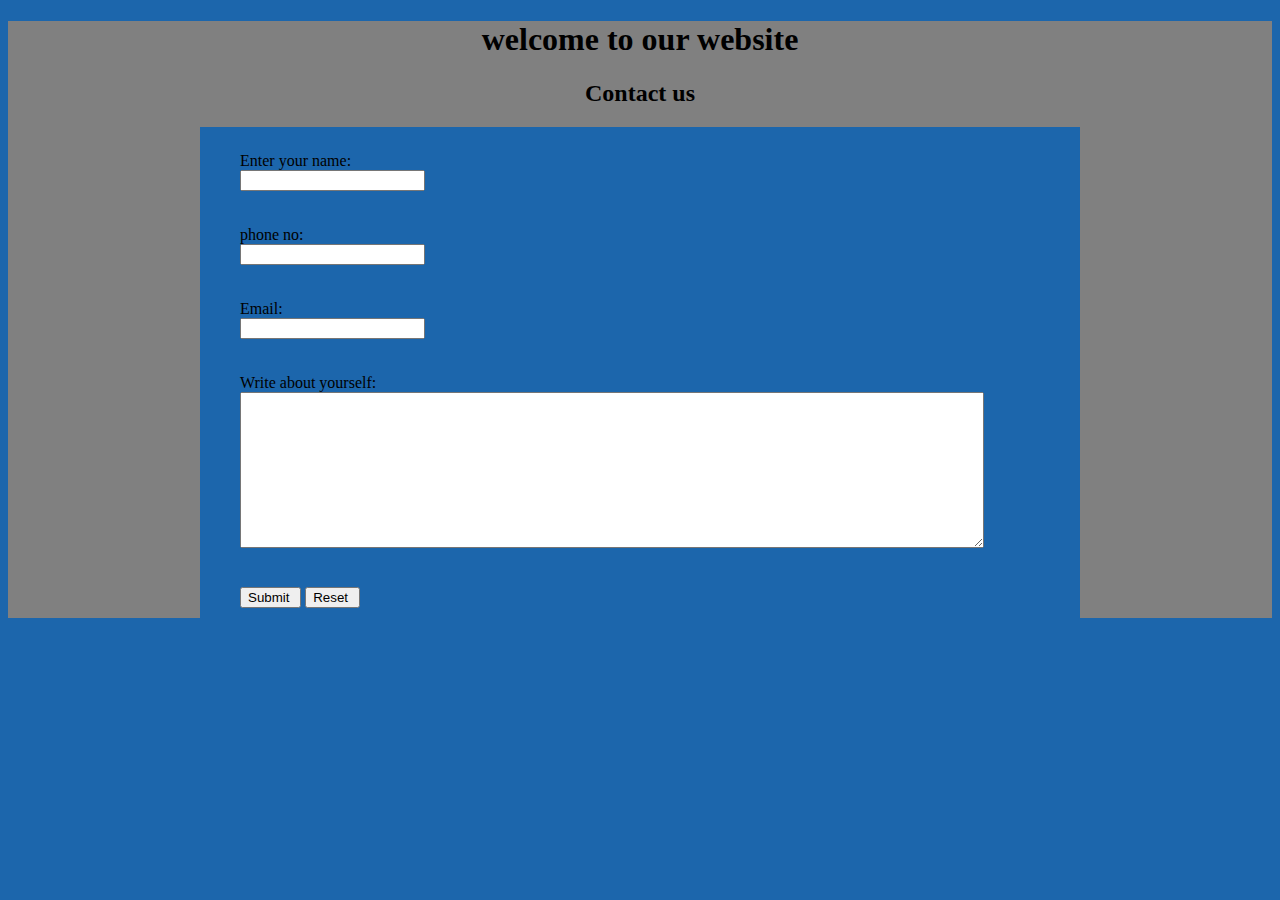
<file: index.html>
<!DOCTYPE html>
<html lang="en">
<head>
    <meta charset="UTF-8">
    <meta http-equiv="X-UA-Compatible" content="IE=edge">
    <meta name="viewport" content="width=device-width, initial-scale=1.0">
    <title>techops task </title>
    <style>
    
    body{
            

        background-color:  rgb(28, 102, 172);
    }
    .container{
        
        background-color: grey;
    }
   .fruit{

background: rgb(28, 102, 172);
width: 800px;
margin:auto;
padding: 25px 40px 10px 40px;

}
.money{

background: rgb(28, 102, 172);
width: 800px;
margin:auto;
padding: 25px 40px 10px 40px;

}
.dollar{

background: rgb(28, 102, 172);
width: 800px;
margin:auto;
padding: 25px 40px 10px 40px;

}
.pound{

background: rgb(28, 102, 172);
width: 800px;
margin:auto;
padding: 25px 40px 10px 40px;

}
.rome{

background: rgb(28, 102, 172);
width: 800px;
margin:auto;
padding: 25px 40px 10px 40px;


}
</style>


    
</head>
<body>
    <div class="container">
    <h1 align="center">welcome to our website</h1>
    <h2 align="center">Contact us</h2>
    <p>
    <form action="https://www.linkedin.com/in/virat-dwivedi-55912a202">
        
    <div class="fruit">
        <label for="name"> Enter your name:</label><br>
        <input type="text" name="myName">
    </div>
    <div class="money">
        phone no:<br> <input type="text" name="myRole">
    </div>
    
    <div class="dollar">
        Email:<br> <input type="email" name="myEmail">
    
    </div>
    <div class="pound">
        Write about yourself: <br><textarea name="myText" cols="90" rows="10"></textarea>
    </div>
    <div class="rome">
        <input type="submit" value="Submit ">
        <input type="reset" value="Reset ">
    </div>
</div>

    </form>


    </form>
</body>
</html>
</file>
